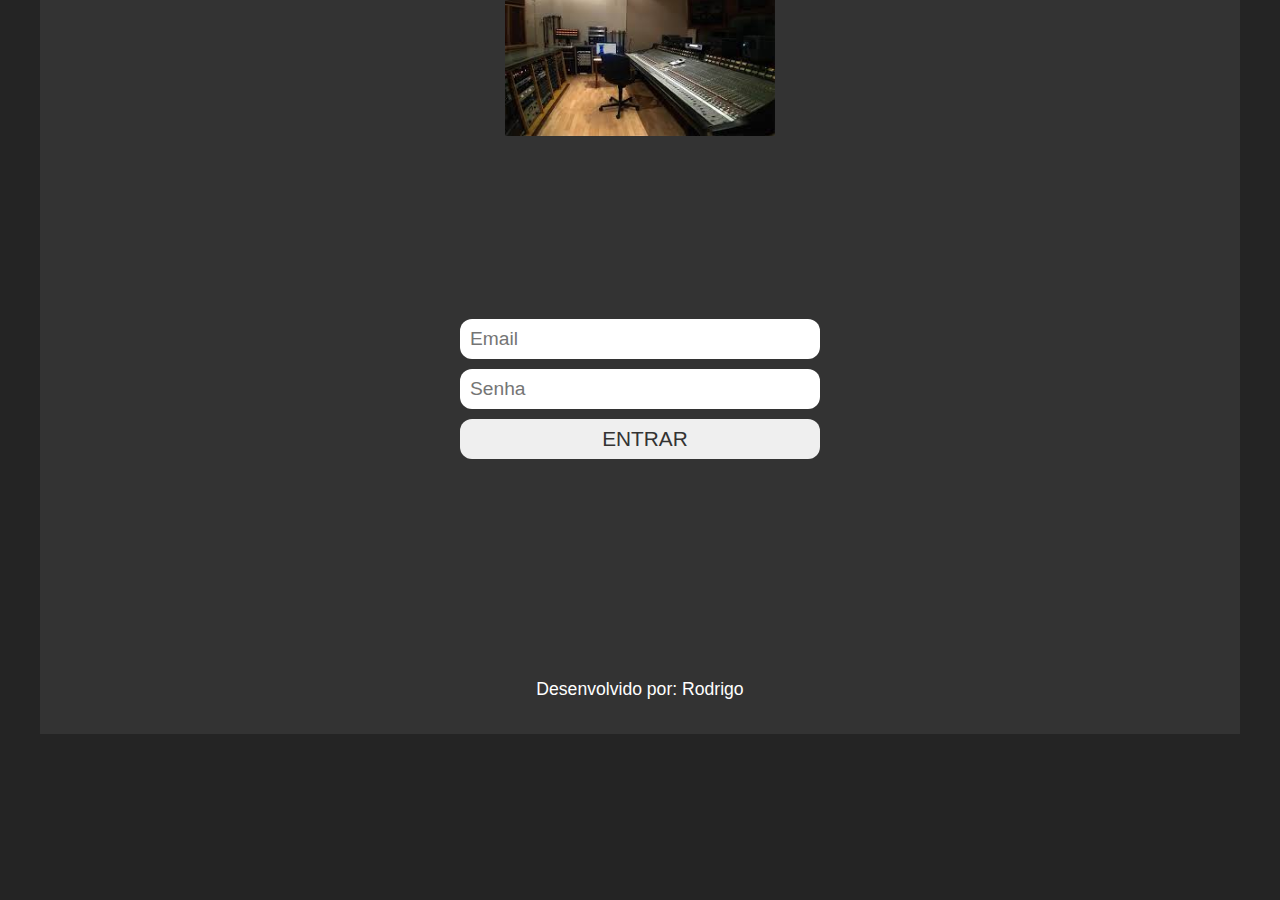
<file: index.html>
<!DOCTYPE html>
<html lang="pr-br">
<head>
    <meta charset="UTF-8">
    <meta name="viewport" content="width=device-width, initial-scale=1.0">
    <title>Rodrigo studio</title>
    <link rel="stylesheet" href="./css/index.css">
    <link rel="shortcut icon" href="./img/download (2).jpeg" type="image/x-icon">
</head>
<body>
    <main>
        <header>
            <img src="./img/download (2).jpeg" alt="logo studio">
        </header>
        <section>
            <div>
          <form action="./menu.html">
            <input type="email" placeholder="Email" required>
            <input type="password"  placeholder="Senha"required>
            <button>Entrar</button>
        </form> 
        </div> 
        </section>
        <footer>
            <p>Desenvolvido por: Rodrigo</p>
        </footer>
    </main>
</body>
</html>
</file>
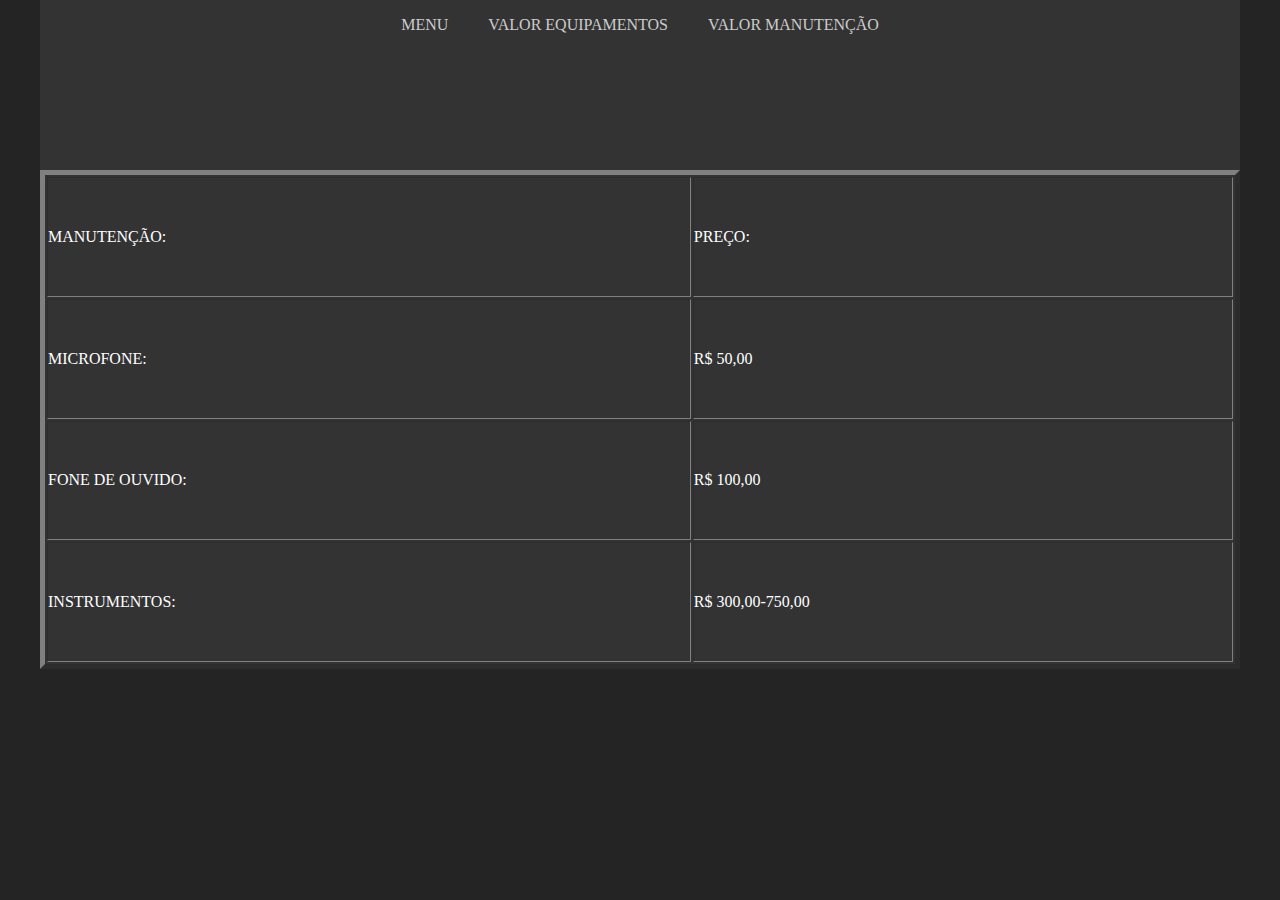
<file: manutençao.html>
<!DOCTYPE html>
<html lang="pr-br">
<head>
    <meta charset="UTF-8">
    <meta name="viewport" content="width=device-width, initial-scale=1.0">
    <title>Rodrigo studio - Manutenção</title>
    <link rel="stylesheet" href="./css/orçamentos.css">
    <link rel="shortcut icon" href="./img/download (2).jpeg" type="image/x-icon">
</head>
<body>
    <main>
        <nav>
            <ul>
                <li><a href="./menu.html"   target="_self">Menu</a></li>
                <li><a href="./Orçamentos.html" target="_self"> Valor equipamentos</a></li>
                <li><a href="./manutenção.html" target="_self"> Valor manutenção</a></li>
            </ul>
        </nav>
        <header>
        </header>
        <section>
            <table border="5">
                <tr>
                    <td>Manutenção:</td>
                    <td>Preço:</td>
                </tr>

                <tr>
                    <td>microfone:</td>
                    <td>R$ 50,00</td>
                </tr>

                <tr>
                    <td>fone de ouvido:</td>
                    <td>R$ 100,00</td>
                </tr>

                <tr>
                    <td>instrumentos:</td>
                    <td>R$ 300,00-750,00</td>
                </tr>
            </table>
        </section>
        <footer></footer>
    </main>
</body>
</html>
</file>
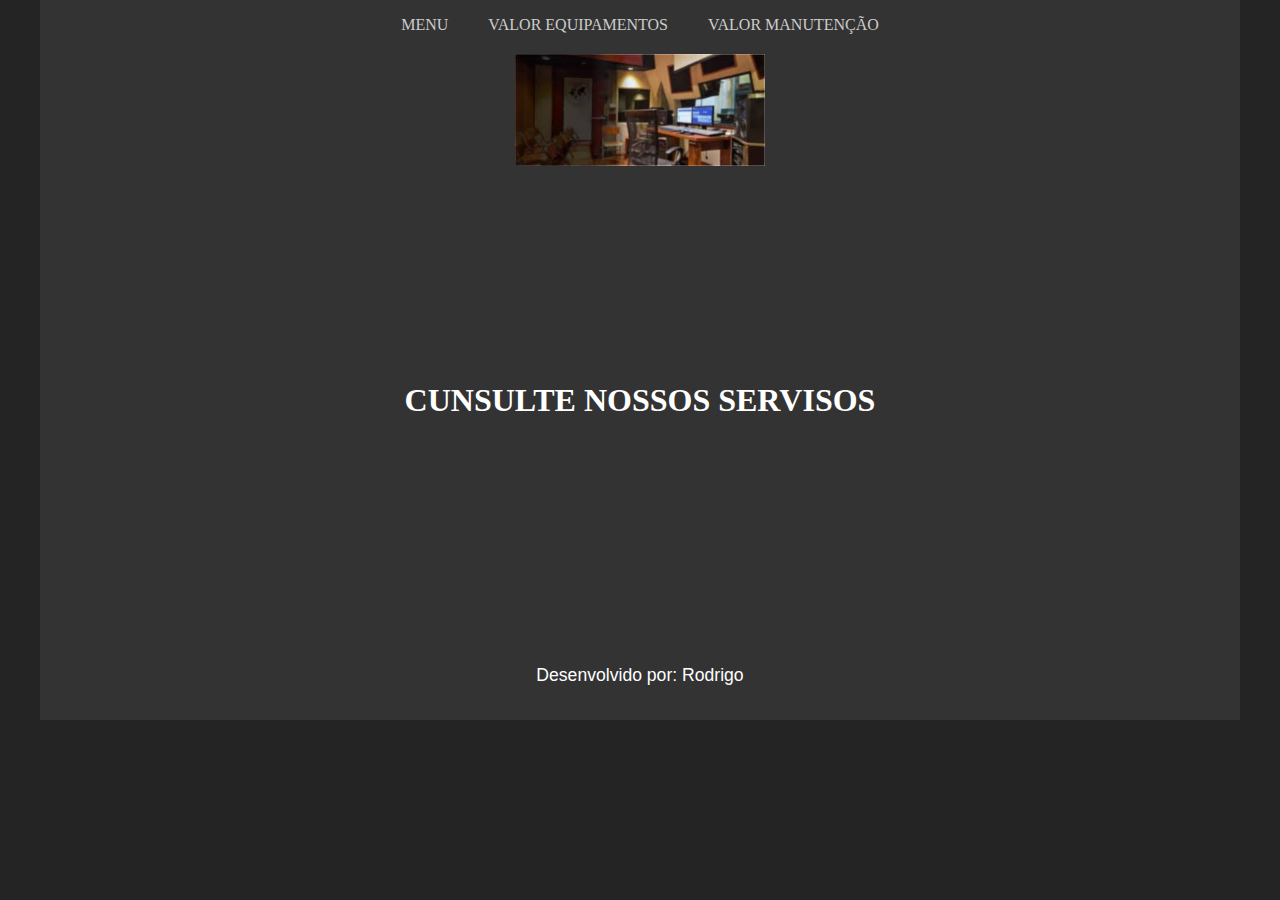
<file: menu.html>
<!DOCTYPE html>
<html lang="pr-br">
<head>
    <meta charset="UTF-8">
    <meta name="viewport" content="width=device-width, initial-scale=1.0">
    <title>Rodrigo studio- Menu</title>
    <link rel="stylesheet" href="./css/menu.css">
    <link rel="shortcut icon" href="./img/download (2).jpeg" type="image/x-icon">
</head>
<body>
    <main>
        <nav>
            <ul>
                <li><a href="./menu.html" target="_self">Menu</a></li>
                <li><a href="./Orçamentos.html" target="_self"> Valor equipamentos</a></li>
                <li><a href="./manutençao.html" target="_self"> Valor manutenção</a></li>
            </ul>
        </nav>
        <header>
            <img src="./img/download.jpeg" alt="">
        </header>
        <section>
            <h1>Cunsulte nossos servisos</h1>
        </section>
        <footer>
            <p>Desenvolvido por: Rodrigo</p>
        </footer>
    </main>
</body>
</html>
</file>
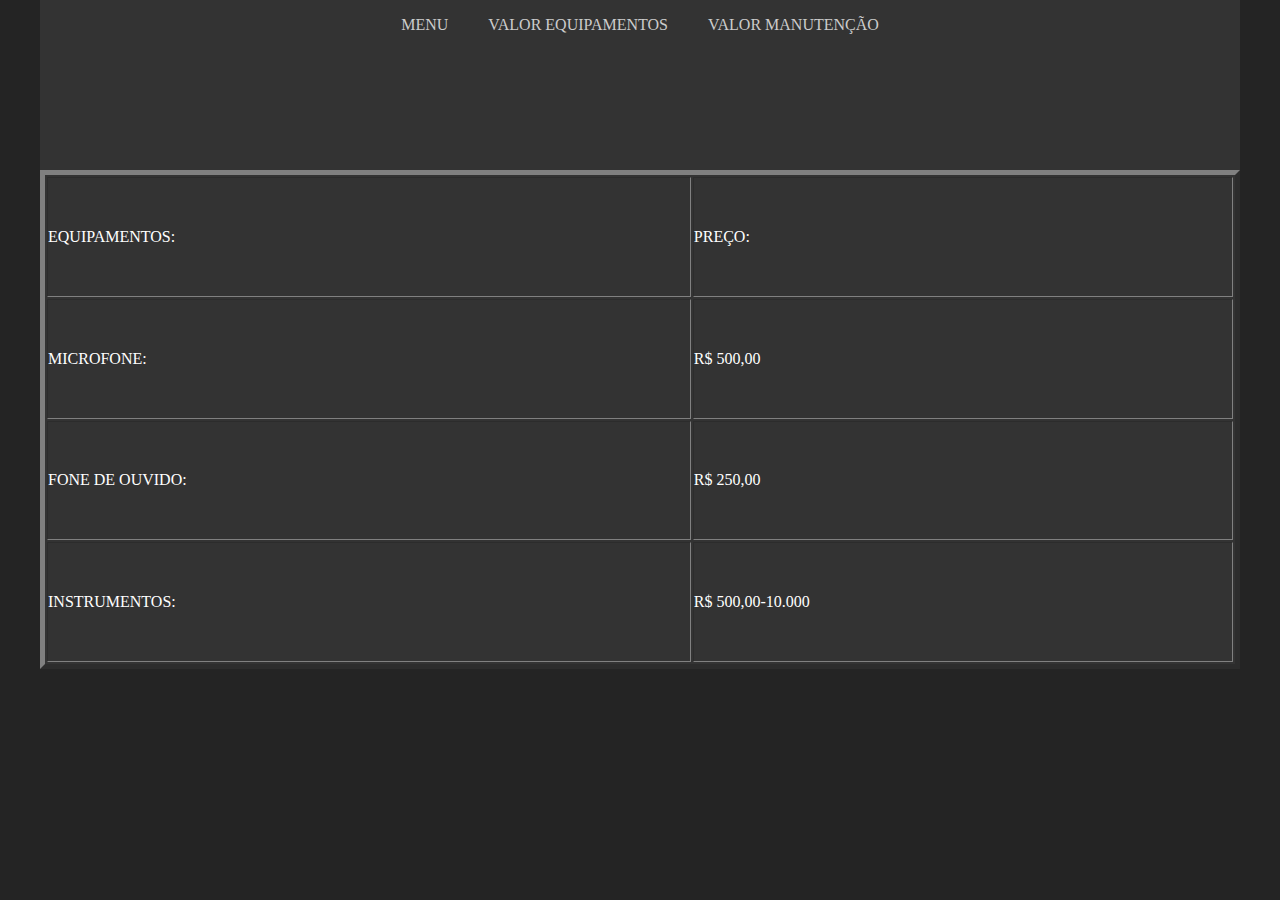
<file: orçamentos.html>
<!DOCTYPE html>
<html lang="pr-br">
<head>
    <meta charset="UTF-8">
    <meta name="viewport" content="width=device-width, initial-scale=1.0">
    <title>Rodrigo studio- Orçamentos</title>
    <link rel="stylesheet" href="./css/orçamentos.css">
    <link rel="shortcut icon" href="./img/download (2).jpeg" type="image/x-icon">
</head>
<body>
    <main>
        <nav>
            <ul>
                <li><a href="./menu.html"   target="_self">Menu</a></li>
                <li><a href="./Orçamentos.html" target="_self"> Valor equipamentos</a></li>
                <li><a href="./manutençao.html" target="_self"> Valor manutenção</a></li>
            </ul>
        </nav>
        <header>
        </header>
        <section>
            <table border="5">
                <tr>
                    <td>Equipamentos:</td>
                    <td>Preço:</td>
                </tr>

                <tr>
                    <td>microfone:</td>
                    <td>R$ 500,00</td>
                </tr>

                <tr>
                    <td>fone de ouvido:</td>
                    <td>R$ 250,00</td>
                </tr>

                <tr>
                    <td>instrumentos:</td>
                    <td>R$ 500,00-10.000</td>
                </tr>
            </table>
        </section>
        <footer></footer>
    </main>
</body>
</html>
</file>
<file: css/index.css>
*{
    margin: 0;
    padding: 0;
    box-sizing: border-box;
}
body{
    background-color: #242424;
    display: flex;
    justify-content: center;
    align-items: center;
}
main{
    width: 100%;
    max-width: 1200px;
    height: 500px;
    background-color: #333;
}
header{
    width: 100%;
    height: 120px;
    display: flex;
    justify-content: center;
    align-items: center;
    background-color: #333;
}
header img{
    width: 270px;
    height: auto;
}
section{
    width: 100%;
    height: 500px;
    margin-top: 2%;
    background-color: #333;
    display: flex;
    justify-content: center;
    align-items: center;
}
section div{
    width: 400px;
    height: auto;
    display: flex;
    justify-content: center;
    align-items: center;
}
section div input{
    width: 90%;
    height: 40px;
    margin-bottom: 10px;
    border-radius: 12px;
    border: 0;
    outline: none;
    font-family: sans-serif;
    font-size: 1.2em;
    text-indent: 10px;
    color: #333;
    margin-left: 5%;
}
section div input:focus{
    background-color: #ccc;
}
section div button{
    width: 90%;
    height: 40px;
    margin-bottom: 10px;
    border-radius: 12px;
    border: 0;
    outline: none;
    font-family: sans-serif;
    font-size: 1.3em;
    text-transform: uppercase;
    text-indent: 10px;
    color: #333;
    margin-left: 5%;
}
footer{
    width: 100%;
    height: 90px;
    background-color: #333;
}
footer p{
    text-align: center;
    line-height: 90px;
    font-family: sans-serif;
    font-size: 1.1em;
    color: #fff;
}
</file>
<file: css/orçamentos.css>
*{
    margin: 0;
    padding: 0;
    box-sizing: border-box;
}
body{
    background-color: #242424;
    display: flex;
    justify-content: center;
    align-items: center;
}
main{
    width: 100%;
    max-width: 1200px;
    height: 500px;
    background-color: #333;
}
nav{
    width: 100%;
    height: 50px;
    background-color: #333;
}
nav ul{
    display: flex;
    justify-content: center;
    align-items: center;
    height: 100%;
}
nav ul li{
    list-style: none;
}
nav ul li a{
    color: #ccc;
    text-decoration: none;
    padding: 0 20px;
    transition: 1s;
    text-transform: uppercase;
}
nav ul li a:hover{
    color: #fff;
}
header{
    width: 100%;
    height: 120px;
    display: flex;
    justify-content: center;
    align-items: center;
    background-color: #333;
}
header img{
    width: 300px;
    height: auto;
}
section{
    width: 100%;
    height: 400px;
    background-color: #333;
    text-transform: uppercase;
}
footer{
    width: 100%;
    height: 90px;
}
footer p{
    text-align: center;
    line-height: 90px;
    font-family: sans-serif;
    font-size: 1.1em;
}
section table {
    width: 100%;
    height: 499px;
    color: #fff;
    background-color: #333;
}
</file>
<file: css/menu.css>
*{
    margin: 0;
    padding: 0;
    box-sizing: border-box;
}
body{
    background-color: #242424;
    display: flex;
    justify-content: center;
    align-items: center;
}
section{
    text-transform: uppercase;
    color: #fff;
    height: auto;
    display: flex;
    justify-content: center;
    align-items: center;
}
main{
    width: 100%;
    max-width: 1200px;
    height: 500px;
    background-color: #fff;
}
nav{
    width: 100%;
    height: 50px;
    background-color: #333;
}
nav ul{
    display: flex;
    justify-content: center;
    align-items: center;
    height: 100%;
}
nav ul li{
    list-style: none;
}
nav ul li a{
    color: #ccc;
    text-decoration: none;
    padding: 0 20px;
    transition: 1s;
    text-transform: uppercase;
}
nav ul li a:hover{
    color: #fff;
}
header{
    width: 100%;
    height: 120px;
    display: flex;
    justify-content: center;
    align-items: center;
    background-color: #333;
}
header img{
    width: 250px;
    height: auto;
    display: flex;
    justify-content: center;
    align-items: center;
}
section{
    width: 100%;
    height: 460px;
    background-color: #333;
}
footer{
    width: 100%;
    height: 90px;
    background-color: #333;
}
footer p{
    text-align: center;
    line-height: 90px;
    font-family: sans-serif;
    font-size: 1.1em;
    color: #fff;
}
</file>
